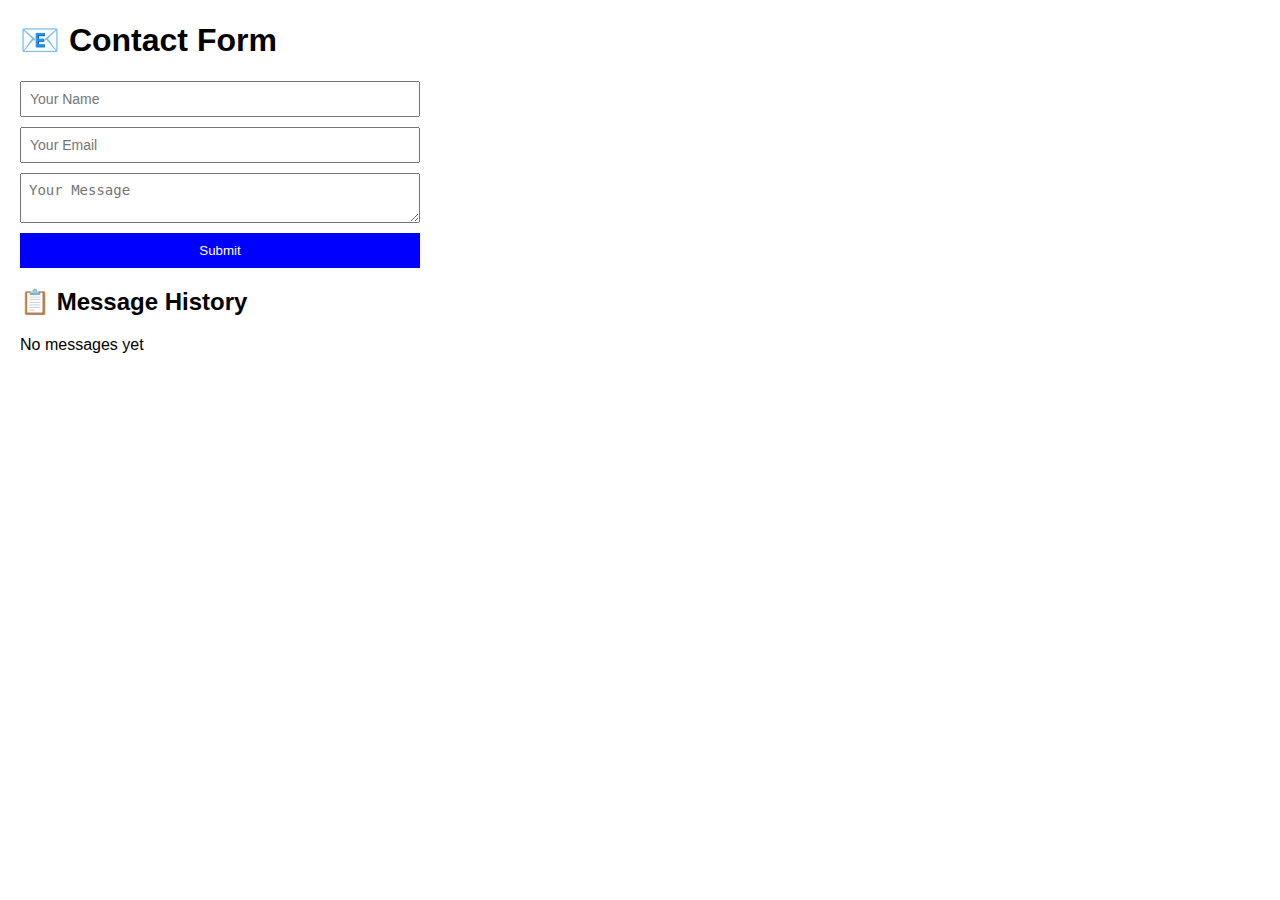
<file: CONTACT FORM/index.html>
<!DOCTYPE html>
<html lang="en">
<head>
  <meta charset="UTF-8">
  <meta name="viewport" content="width=device-width, initial-scale=1.0">
  <title>Smart Contact Form</title>
  <link rel="stylesheet" href="style.css">
</head>
<body>
  <h1>📧 Contact Form</h1>
  <form id="contactForm">
    <input type="text" id="name" placeholder="Your Name" required>
    <small class="error" id="nameError"></small>
    <input type="email" id="email" placeholder="Your Email" required>
    <small class="error" id="emailError"></small>
    <textarea id="message" placeholder="Your Message" required></textarea>
    <small class="error" id="messageError"></small>
    <button type="submit">Submit</button>
  </form>
  <h2>📋 Message History</h2>
  <div id="messageHistory">No messages yet</div>
  <script src="script.js"></script>
</body>
</html>
</file>
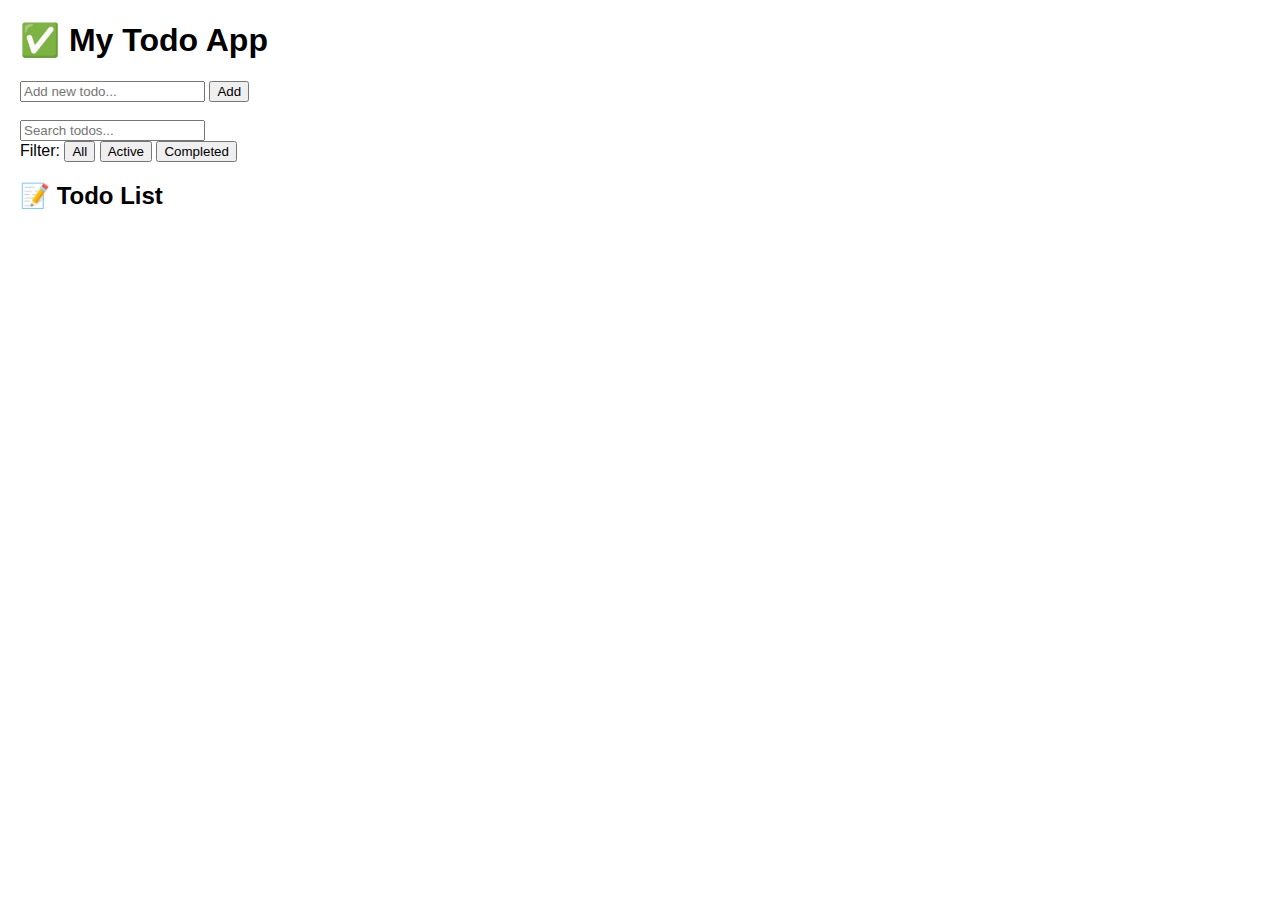
<file: Todo app/index.html>
<!DOCTYPE html>
<html lang="en">
<head>
  <meta charset="UTF-8">
  <meta name="viewport" content="width=device-width, initial-scale=1.0">
  <title>Todo App</title>
  <link rel="stylesheet" href="style.css">
</head>
<body>
  <h1>✅ My Todo App</h1>
  <input type="text" id="todoInput" placeholder="Add new todo...">
  <button id="addTodoBtn">Add</button>
  <br><br>
  <input type="text" id="searchInput" placeholder="Search todos...">
  <div>
    Filter: <button data-filter="all">All</button>
    <button data-filter="active">Active</button>
    <button data-filter="completed">Completed</button>
  </div>
  <h2>📝 Todo List</h2>
  <div id="todoList"></div>
  <div id="todoCounter"></div>
  <script src="script.js"></script>
</body>
</html>
</file>
<file: CONTACT FORM/style.css>
body { font-family: Arial, sans-serif; margin: 20px; }
form { display: flex; flex-direction: column; max-width: 400px; }
input, textarea { margin-bottom: 10px; padding: 8px; font-size: 14px; }
button { padding: 10px; background: blue; color: white; border: none; cursor: pointer; }
.error { color: red; font-size: 12px; }
.message-item { border-bottom: 1px solid #ccc; margin: 10px 0; padding: 10px; }
</file>
<file: Todo app/style.css>
body { font-family: Arial, sans-serif; margin: 20px; }
#todoList div { border-bottom: 1px solid #ccc; padding: 5px; }
.completed { text-decoration: line-through; color: gray; }
</file>
